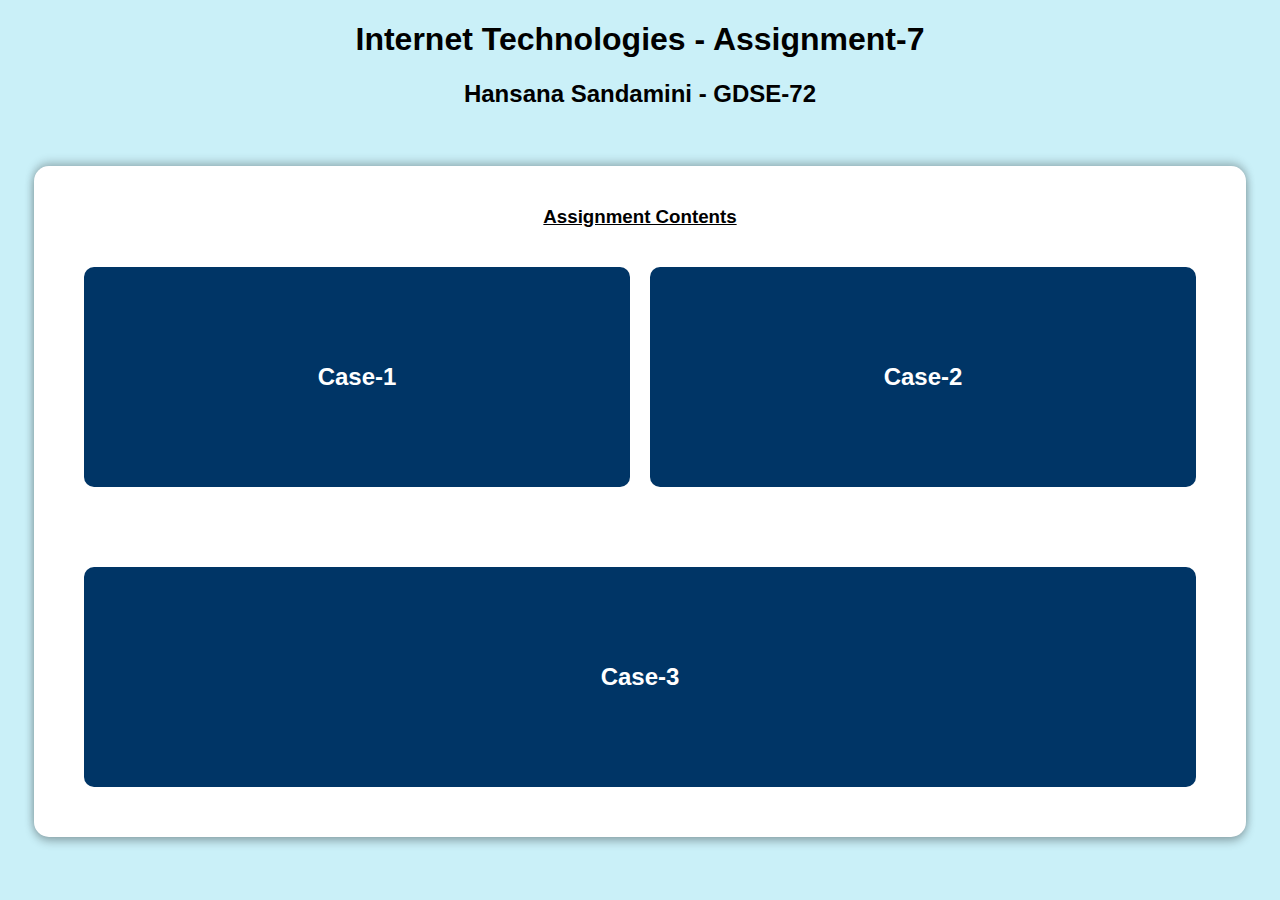
<file: index.html>
<!DOCTYPE html>
<html lang="en">
<head>
    <meta charset="UTF-8">
    <meta name="viewport" content="width=device-width, initial-scale=1.0">
    <title>Internet Technologies</title>
    <link rel="stylesheet" href="/css/index.css">
</head>
<body>
    <h1>Internet Technologies - Assignment-7</h1>
    <h2>Hansana Sandamini - GDSE-72</h2>
    <br/>
    <div class="container">
        <h3><u>Assignment Contents</u></h3>
        <div class="case-container">
            <a href="/pages/case-1.html" target="_blank" class="case-box">Case-1</a>
            <a href="/pages/case-2.html" target="_blank" class="case-box">Case-2</a>
            <a href="/pages/case-3.html" target="_blank" class="case-box">Case-3</a>  
        </div>
    </div>
</body>
</body>
</html>
</file>
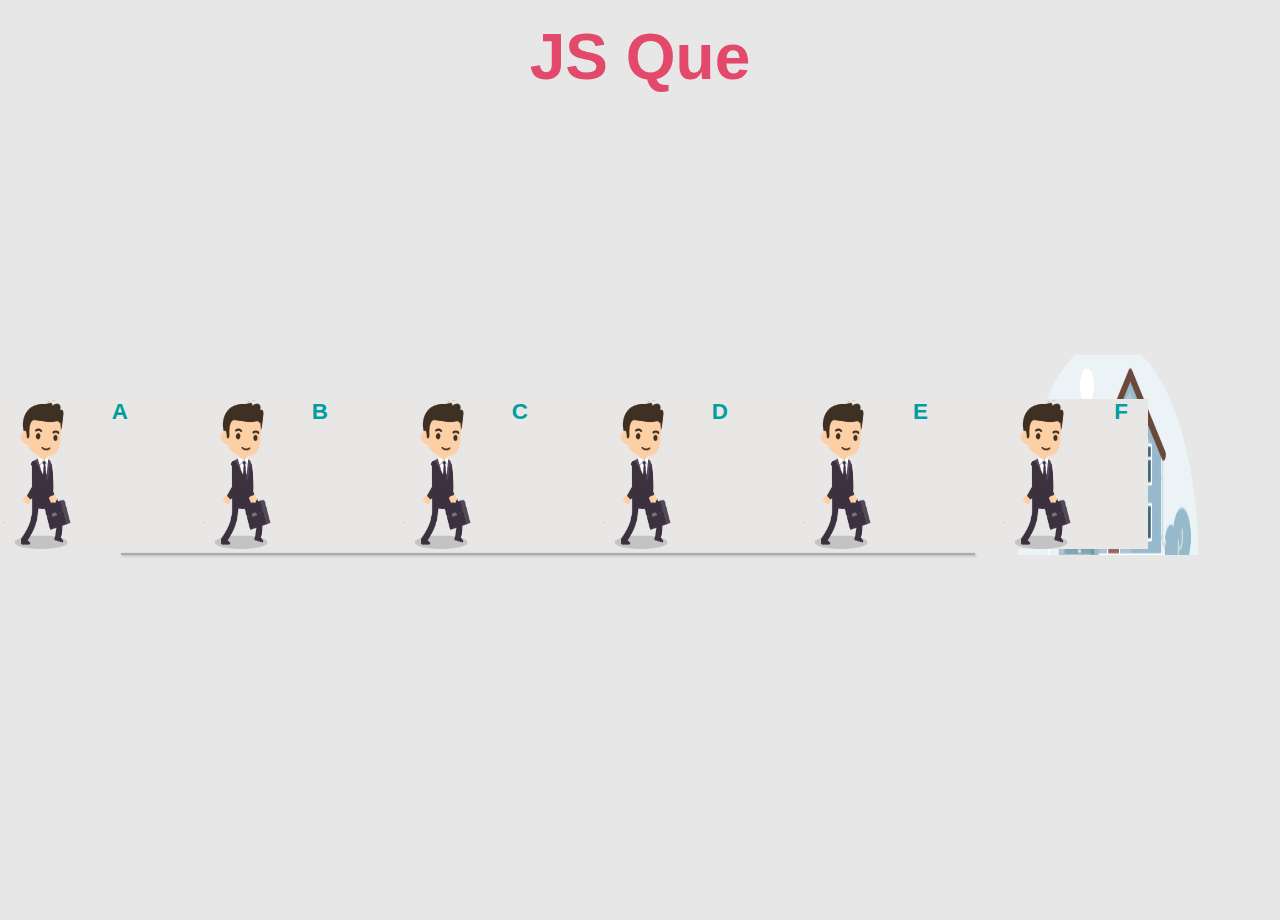
<file: pages/case-1.html>
<!DOCTYPE html>
<html lang="en">
  <head>
    <meta charset="UTF-8">
    <meta name="viewport" content="width=device-width, initial-scale=1.0">
    <title>Case-1</title>
    <link rel="stylesheet" href="/css/case-1.css">
  </head>

  <body>
    <h1>JS Que</h1>
    <aside class="container">
      <aside class="walking-man-section">
        <aside class="walking-man-container">
          <div>
            <span>A</span>
            <img src="/assets/walking-man.gif" alt="walking-man">
          </div>
          <div>
            <span>B</span>
            <img src="/assets/walking-man.gif" alt="walking-man">
          </div>
          <div>
            <span>C</span>
            <img src="/assets/walking-man.gif" alt="walking-man">
          </div>
          <div>
            <span>D</span>
            <img src="/assets/walking-man.gif" alt="walking-man">
          </div>
          <div>
            <span>E</span>
            <img src="/assets/walking-man.gif" alt="walking-man">
          </div>
          <div>
            <span>F</span>
            <img src="/assets/walking-man.gif" alt="walking-man">
          </div>
        </aside>
        <hr />
      </aside>

      <aside class="home-section">
        <img src="/assets/home.gif" alt="home">
      </aside>
    </aside>

    <script src="https://ajax.googleapis.com/ajax/libs/jquery/3.7.1/jquery.min.js"></script>
    <script src="/js/Case1.js"></script>
  </body>
</html>
</file>
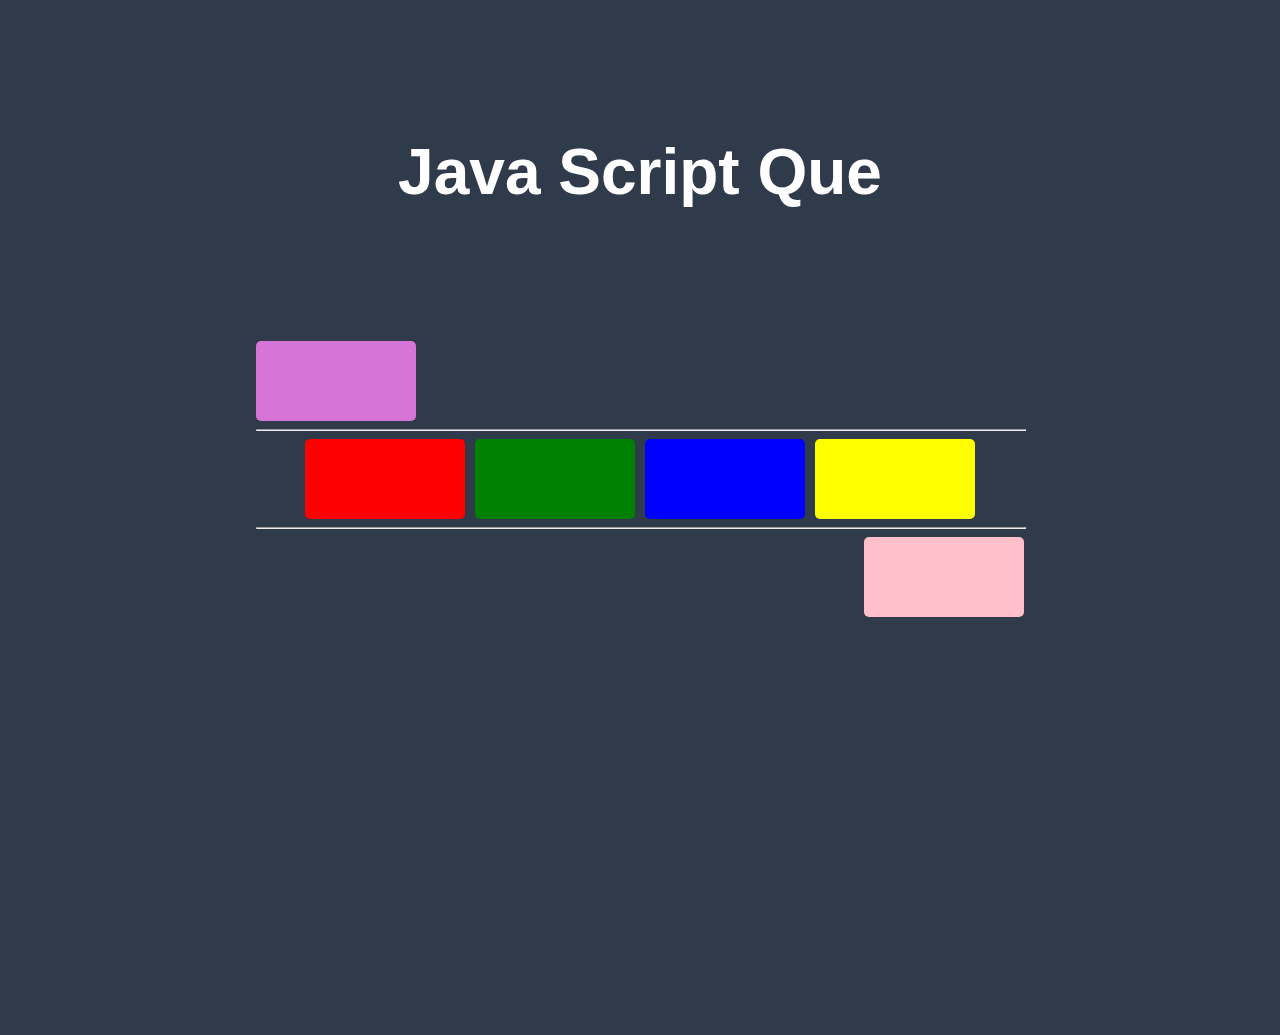
<file: pages/case-2.html>
<!DOCTYPE html>
<html lang="en">
  <head>
    <meta charset="UTF-8">
    <meta name="viewport" content="width=device-width, initial-scale=1.0">
    <title>Case-2</title>
    <link rel="stylesheet" href="/css/case-2.css">
  </head>

  <body>
    <aside class="container">
      <h1>Java Script Que</h1>
      <aside class="animation-container">
        <div class="box box-1"></div>
        <hr />
        <aside class="box-group">
          <div class="box box-2"></div>
          <div class="box box-3"></div>
          <div class="box box-4"></div>
          <div class="box box-5"></div>
        </aside>
        <hr />
        <div class="box box-6"></div>
      </aside>
    </aside>

    <script src="https://ajax.googleapis.com/ajax/libs/jquery/3.7.1/jquery.min.js"></script>
    <script src="/js/Case2.js"></script>
  </body>
</html>
</file>
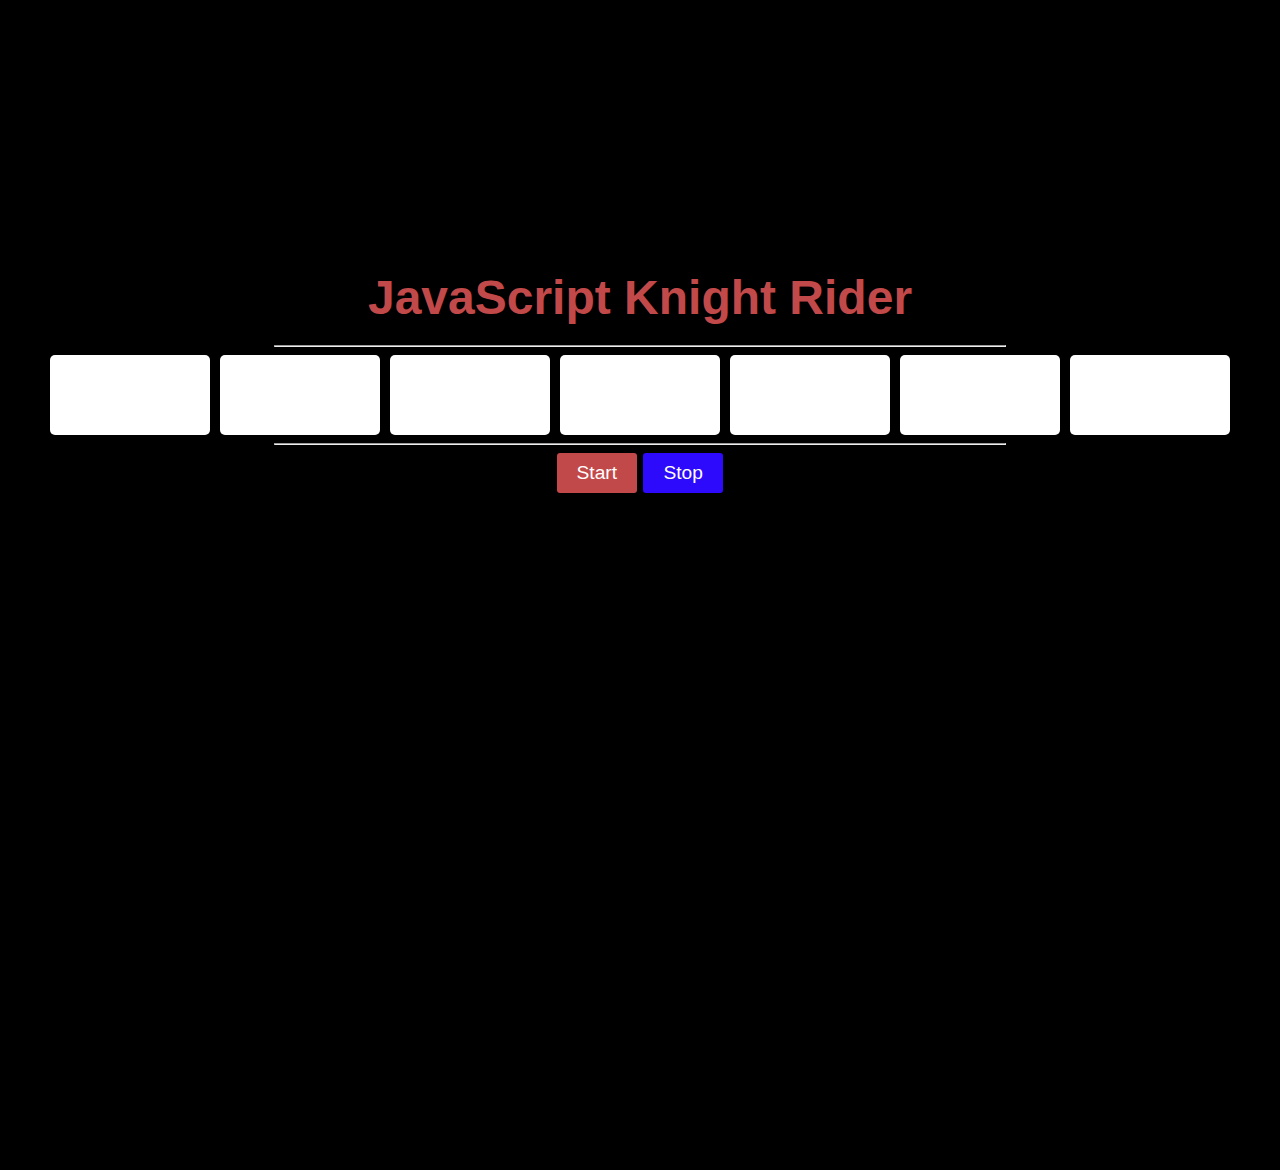
<file: pages/case-3.html>
<!DOCTYPE html>
<html lang="en">
  <head>
    <meta charset="UTF-8">
    <meta name="viewport" content="width=device-width, initial-scale=1.0">
    <title>Case-3</title>
    <link rel="stylesheet" href="/css/case-3.css">
  </head>

  <body>
    <aside class="container">
      <h1>JavaScript Knight Rider</h1>
      <aside class="control-panel">
        <hr />
        <aside class="light-track">
          <div class="box"></div>
          <div class="box"></div>
          <div class="box"></div>
          <div class="box"></div>
          <div class="box"></div>
          <div class="box"></div>
          <div class="box"></div>
        </aside>
        <hr />
        <aside class="buttons">
          <button id="start">Start</button>
          <button id="stop">Stop</button>
        </aside>
      </aside>
    </aside>

    <script src="https://ajax.googleapis.com/ajax/libs/jquery/3.7.1/jquery.min.js"></script>
    <script src="/js/Case3.js"></script>
  </body>
</html>
</file>
<file: css/index.css>
body {
  font-family: Arial, sans-serif;
  padding: 0;
  text-align: center;
  margin: 0;
  background-color: #caf0f8;
}

h1,
h2,
h3 {
  color: black;
}

.container {
  background-color: white;
  max-width: 90%;
  margin: 20px auto;
  padding: 30px;
  height: auto;
  box-shadow: 0px 4px 10px rgba(0, 0, 0, 0.3), 0px -4px 10px rgba(0, 0, 0, 0.2);
  border-radius: 15px;
}

h3 {
  margin-top: 10px;
}

.case-container {
  display: grid;
  grid-template-columns: repeat(2, 1fr);
  gap: 80px 20px;
  justify-content: center;
  padding: 20px;
}

.case-box {
  height: 180px;
  display: flex;
  align-items: center;
  justify-content: center;
  background-color: #003566;
  color: white;
  text-decoration: none;
  padding: 20px;
  border-radius: 10px;
  text-align: center;
  font-size: 24px;
  font-weight: bold;
  transition: background-color 0.3s ease, transform 0.2s;
}

.case-box:hover {
  background-color: #000814;
  transform: scale(1.04);
}

.case-box:nth-child(3) {
  grid-column: span 2;
}

@media (max-width: 900px) {
  .case-box {
    height: 160px;
    font-size: 22px;
  }
}

@media (max-width: 600px) {
  .container {
    padding: 20px;
  }

  .case-box {
    height: 150px;
    font-size: 20px;
  }
}
</file>
<file: css/case-1.css>
body {
  height: 100vh;
  width: 100vw;
  margin: 0;
  font-family: Arial, sans-serif;
  overflow: hidden;
  background-color: #e7e7e7;
}

h1 {
  text-align: center;
  margin: 0;
  margin-top: 20px;
  font-size: 4rem;
  color: rgb(226, 73, 106);
}

.container {
  height: 80%;
  width: 100%;
  display: flex;
  align-items: center;
  justify-content: center;
}

.walking-man-section {
  width: 70%;
  margin-left: 100px;
  display: flex;
  flex-direction: column;
  align-items: center;
  justify-content: center;
}

.home-section {
  width: 35%;
}

.home-section img {
  width: 80%;
  height: 200px;
  padding-top: 5px;
}

.walking-man-section hr {
  width: 95%;
  margin: 0;
  border: 1px solid rgba(0, 0, 0, 0.26);
  box-shadow: 1px 1px 3px rgba(0, 0, 0, 0.26);
}

.walking-man-container {
  height: 200px;
  display: flex;
  align-items: flex-end;
}

.walking-man-container img {
  height: 150px;
  width: 200px;
}

.walking-man-container div {
  position: relative;
}

.walking-man-container > div > span {
  position: absolute;
  right: 20px;
  font-size: 1.4rem;
  font-weight: bold;
  color: rgb(0, 158, 158);
}
</file>
<file: css/case-2.css>
body {
  height: 100vh;
  width: 100vw;
  margin: 0;
  overflow: hidden;
  background-color: rgb(47, 58, 75);
  font-family: Arial, sans-serif;
}

h1 {
  text-align: center;
  margin: 0;
  margin-top: 15vh;
  font-size: 4rem;
  color: white;
}

.container {
  height: 60%;
  width: 100%;
}

.animation-container {
  height: 100%;
  width: 60%;
  margin: 0 auto;
  display: flex;
  flex-direction: column;
  align-items: center;
  justify-content: center;
  column-gap: 10px;
}

.animation-container hr {
  width: 100%;
}

.box-group {
  display: flex;
  column-gap: 10px;
}

.box {
  height: 80px;
  width: 160px;
  background-color: white;
  border-radius: 5px;
}

.box-1 {
  background-color: red;
  align-self: flex-start;
}

.box-2 {
  background-color: green;
}

.box-3 {
  background-color: blue;
}

.box-4 {
  background-color: yellow;
}

.box-5 {
  background-color: pink;
}

.box-6 {
  align-self: flex-end;
  background-color: rgb(214, 117, 214);
}
</file>
<file: css/case-3.css>
body {
  height: 100vh;
  width: 100vw;
  margin: 0;
  font-family: Arial, Helvetica, sans-serif;
  overflow: hidden;
  background-color: black;
}

h1 {
  text-align: center;
  margin: 0;
  margin-top: 30vh;
  font-size: 3rem;
  color: rgb(194, 73, 73);
}

.container {
  height: 20%;
  width: 100%;
}

.control-panel {
  height: 100%;
  width: 60%;
  margin: 0 auto;
  display: flex;
  flex-direction: column;
  align-items: center;
  justify-content: center;
  column-gap: 10px;
}

.control-panel hr {
  width: 95%;
}

.light-track {
  display: flex;
  column-gap: 10px;
}

.buttons button {
  height: 40px;
  width: 80px;
  color: white;
  border: none;
  border-radius: 3px;
  cursor: pointer;
  margin: 0 1px;
  font-size: 1.2rem;
}

#start {
  background-color: rgb(194, 73, 73);
}

#stop {
  background-color: rgb(46, 10, 252);
}

#start:hover {
  background-color: rgb(194, 73, 73, 0.8);
}

#stop:hover {
  background-color: rgb(39, 16, 170);
}

.box {
  height: 80px;
  width: 160px;
  background-color: white;
  border-radius: 5px;
}

.active-light {
  background-color: red !important;
}

.secondary-light {
  background-color: rgb(255, 50, 50) !important;
}

.tertiary-light {
  background-color: rgb(255, 100, 100) !important;
}

.faint-light {
  background-color: rgb(255, 150, 150) !important;
}

.faintest-light {
  background-color: rgb(255, 200, 200) !important;
}
</file>
